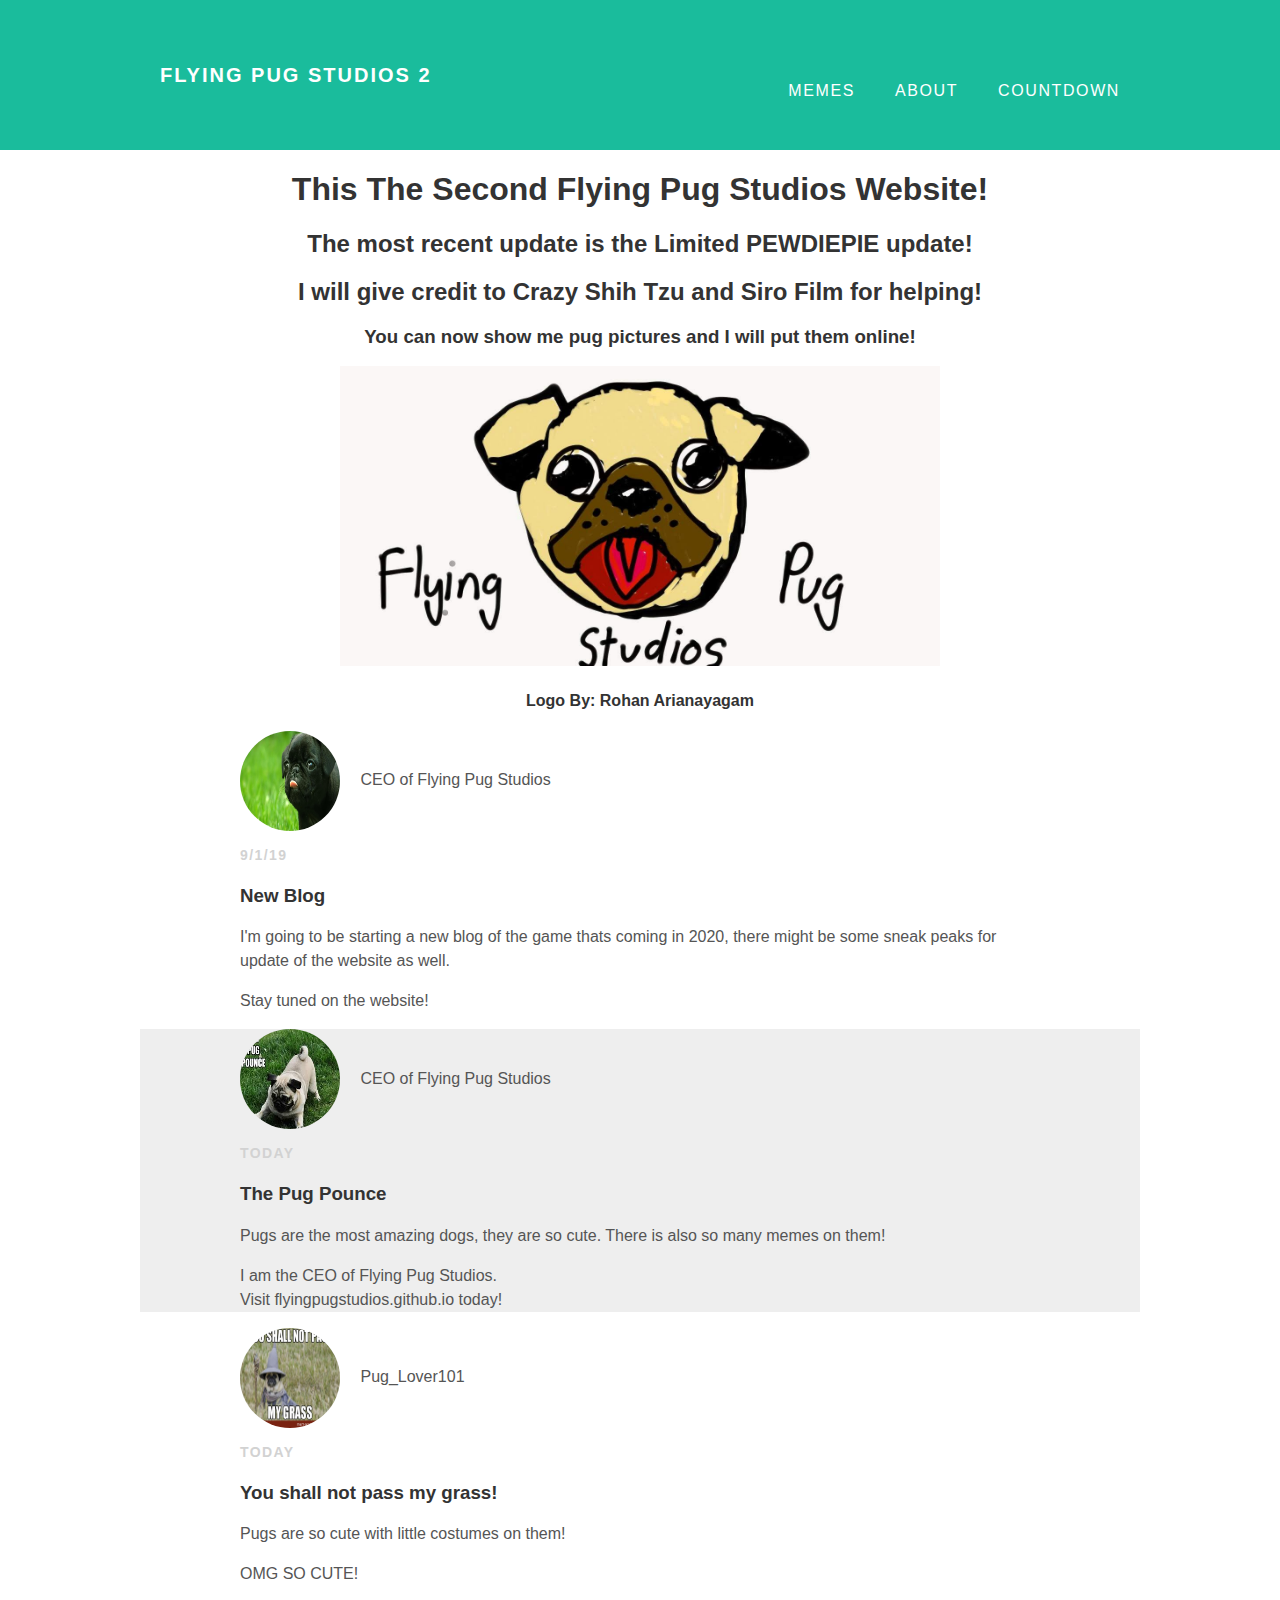
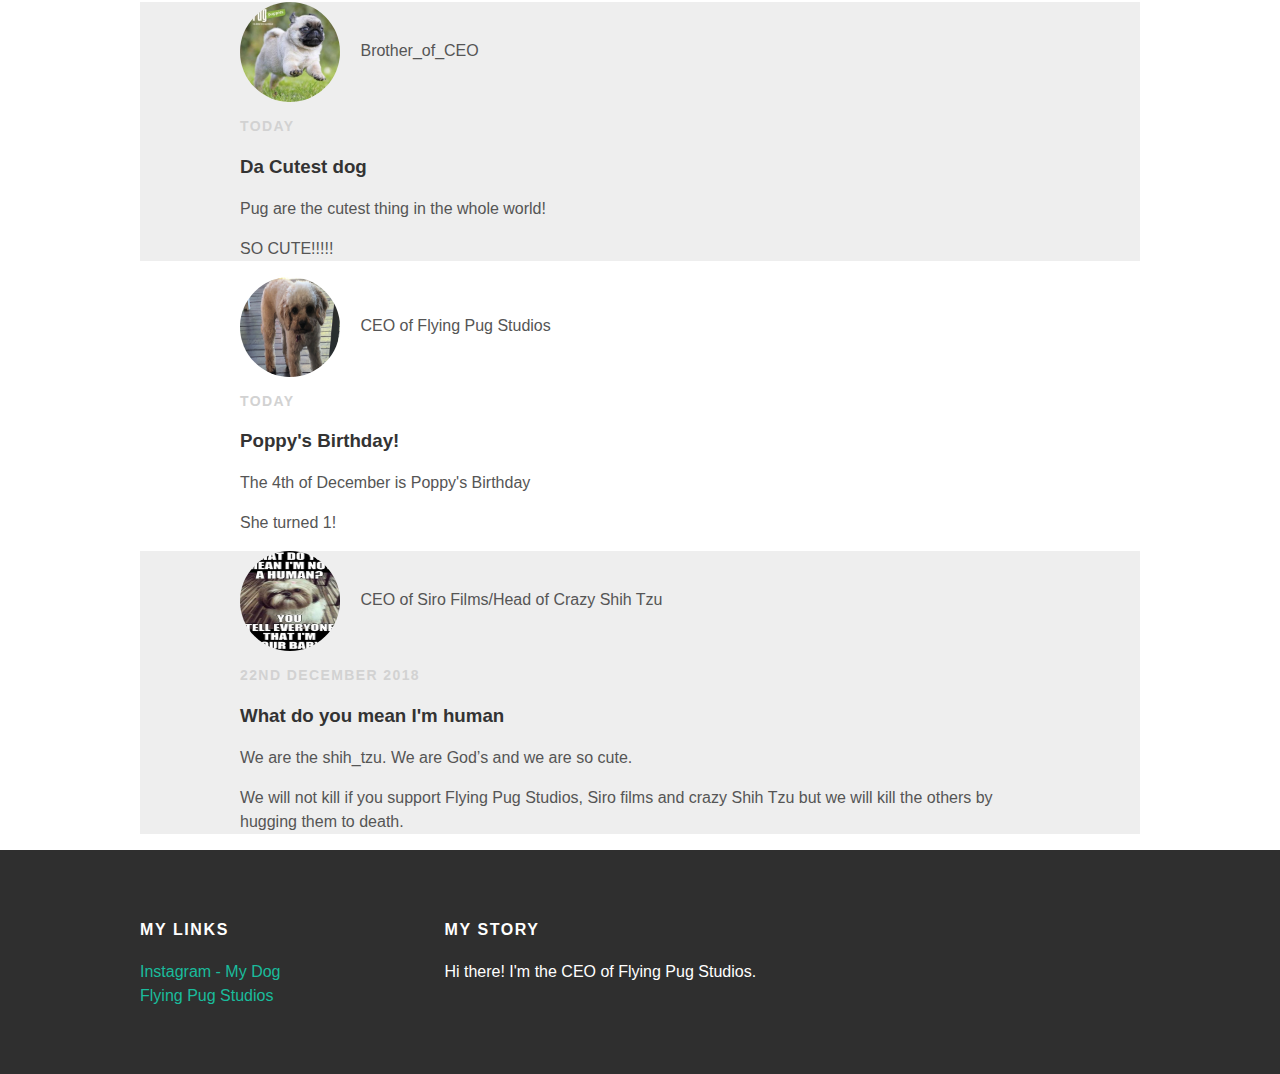
<file: index.html>
<!--Tom was here-->
<!doctype html>
<html>
    <head>
        <title>Flying Pug Studios 2</title>
        <link rel="icon" type="image/ico" href="logo.png"/>
    </head>
    <body>
        <div id="header">
            <div class="container">
                <a id="header-title" href="index.html">Flying Pug Studios 2</a>
                <link rel="stylesheet" type="text/css" href="styles.css">
                <link rel="icon" type="image/jpeg" href="logo.jpeg"/>
                <div class="header-nav">
                    <ul>
                        <li class="header-nav"><a href="countdown.html">Countdown</a></li>
                        <li class="header-nav"><a href="about.html">About</a></li>
                        <li class="header-nav"><a href='memes.html'>Memes</a></li>
                    </ul>
                </div>
            </div>
        </div>
        <div class="content">
            <div class="text">
                    <h1>This The Second Flying Pug Studios Website!</h1>
                    <h2>The most recent update is the Limited PEWDIEPIE update!</h2>
                    <h2>I will give credit to Crazy Shih Tzu and Siro Film for helping!</h2>
                    <h3>You can now show me pug pictures and I will put them online!</h3>
                    <img src="logo.jpeg" width="600" height="300">
                    <h4>Logo By: Rohan Arianayagam</h4>
            </div>
            <div class="container">
                <div class="post">
                    <div class="post-author">
                        <img src="it_back.jpg" class="icon">
                        <span>CEO of Flying Pug Studios</span>
                    </div>
                    <p class="post-date">9/1/19</p>
                    <h3 class="post-title">New Blog</h3>
                    <div class="post-content">
                        <p>
                            I'm going to be starting a new blog of the game thats coming in 2020, there might be some sneak peaks for update of the website as well.
                        </p>
                        <p>
                            Stay tuned on the website!
                        </p>
                    </div>
                </div>
            </div>
            <div class="container-2">
                <div class="post">
                    <div class="post-author">
                        <img src="pounce.jpg" class="icon">
                        <span>CEO of Flying Pug Studios</span>
                    </div>
                    <p class="post-date">Today</p>
                    <h3 class="post-title">The Pug Pounce</h3>
                    <div class="post-content">
                        <p>
                            Pugs are the most amazing dogs, they are so cute. There is also so many memes on them!
                        </p>
                        <p>
                            I am the CEO of Flying Pug Studios.<br>Visit flyingpugstudios.github.io today!
                        </p>
                    </div>
                </div>
            </div>
            <div class="container">
                <div class="post">
                    <div class="post-author">
                        <img src="grass.jpg" class="icon">
                        <span>Pug_Lover101</span>
                    </div>
                    <p class="post-date">Today</p>
                    <h3 class="post-title">You shall not pass my grass!</h3>
                    <div class="post-content">
                        <p>
                            Pugs are so cute with little costumes on them!
                        </p>
                        <p>
                            OMG SO CUTE!
                        </p>
                    </div>
                </div>
            </div>
            <div class="container-2">
                <div class="post">
                    <div class="post-author">
                        <img src="ben.jpg" class="icon">
                        <span>Brother_of_CEO</span>
                    </div>
                    <p class="post-date">Today</p>
                    <h3 class="post-title">Da Cutest dog</h3>
                    <div class="post-content">
                        <p>
                            Pug are the cutest thing in the whole world!
                        </p>
                        <p>
                            SO CUTE!!!!!
                        </p>
                    </div>
                </div>
            </div>
            <div class="container">
                    <div class="post">
                        <div class="post-author">
                            <img src="IMG_0736.jpg" class="icon">
                            <span>CEO of Flying Pug Studios</span>
                        </div>
                        <p class="post-date">Today</p>
                        <h3 class="post-title">Poppy's Birthday!</h3>
                        <div class="post-content">
                            <p>
                                The 4th of December is Poppy's Birthday
                            </p>
                            <p>
                                She turned 1!
                            </p>
                        </div>
                    </div>
            </div>
            <div class="container-2">
                <div class="post">
                    <div class="post-author">
                        <img src="shihtzu.jpg" class="icon">
                        <span>CEO of Siro Films/Head of Crazy Shih Tzu</span>
                    </div>
                    <p class="post-date">22nd December 2018</p>
                    <h3 class="post-title">What do you mean I'm human</h3>
                    <div class="post-content">
                        <p>
                            We are the shih_tzu. We are God’s and we are so cute.
                        </p>
                        <p>
                            We will not kill if you support Flying Pug Studios, Siro films and crazy Shih Tzu but we will kill the others by hugging them to death. 
                        </p>
                    </div>
                </div>
            </div>
        </div>
        <footer>
        <div id="footer">
            <div class="container">
                <div class="column">
                    <h4>My Links</h4>
                    <p>
                    <a href="https://www.instagram.com/poppy_power2018/?hl=en">Instagram - My Dog</a>
                    <br>
                    <a href="http://flyingpugstudios.github.io">Flying Pug Studios</a>
                    </p>
                </div>
                <div class="column">
                    <h4>My Story</h4>
                    <p>Hi there! I'm the CEO of Flying Pug Studios.</p>
                </div>
            </div>
        </div>
        </footer>
    </body>
</html>
<!--plz stop-->
</file>
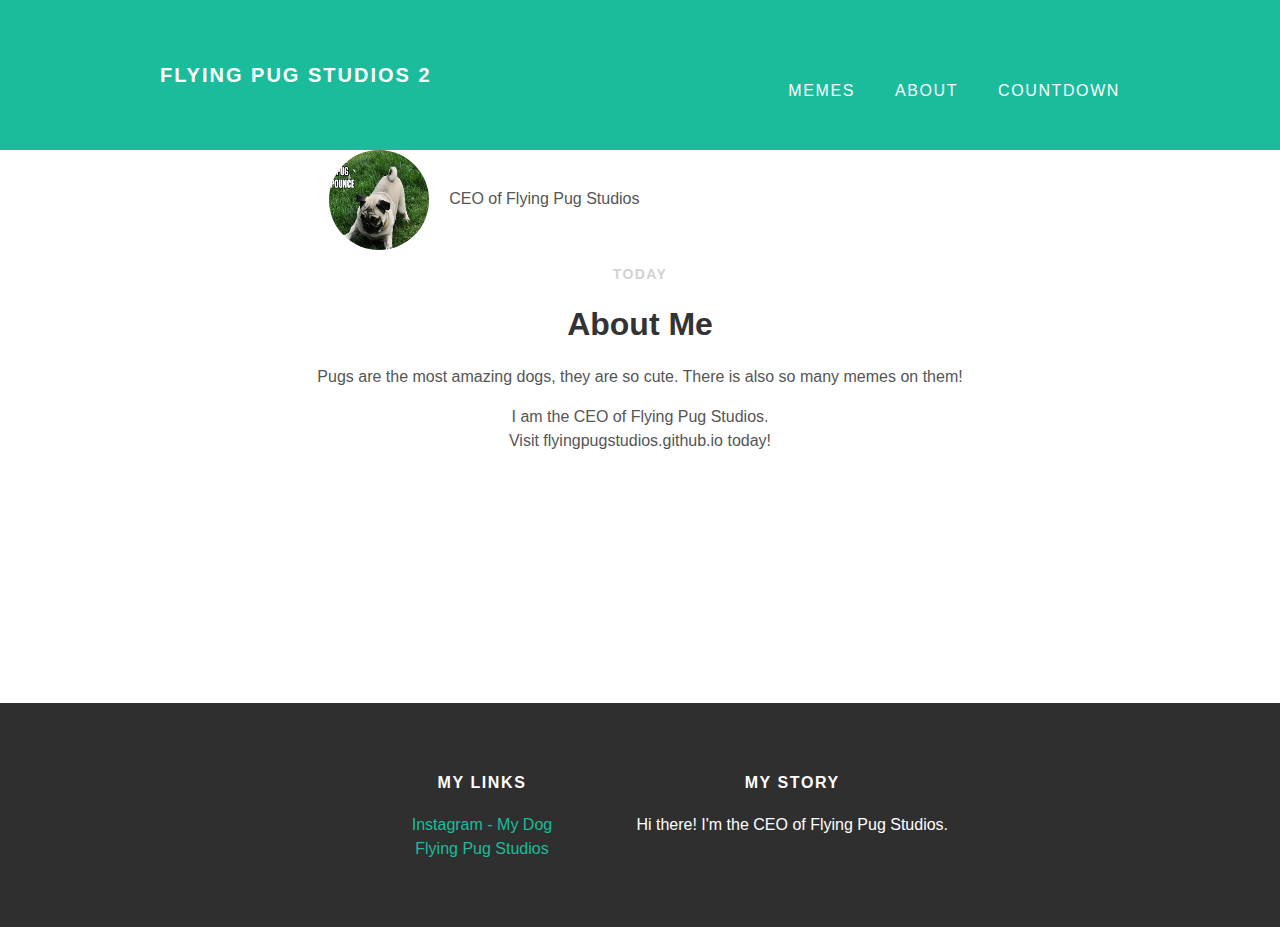
<file: about.html>
<!doctype html>
<html>
    <head>
        <title>Flying Pug Studios 2</title>
        <style>
    body {
    color: #555;
    margin: 0;
    font-family: 'Montserrat', sans-serif;
    text-align: center;
}
#header {
    background-color: #1abc9c;
    height: 150px;
    line-height: 150px;
}
#header-title {
    display: block;
    float: left;
    font-size:  20px;
    font-weight: bold;
    margin-left: 20px;
}
.header-nav{
    display: block;
    float: right;
}
.header-nav li {
    display: inline;
    padding-left: 20px;
    margin-top: 0;
    margin-right: 20px;
}
.container{
    max-width: 1000px;
    margin: 0 auto;
}
#header a {
    color: white;
    text-decoration: none;
    text-transform: uppercase;
    letter-spacing: 0.1em;
}
#header a:hover {
    color: #222;
}
footer {
    margin-top: 250px;
    background-color: #2f2f2f;
    padding: 50px 0;
}
.column{
    min-width: 300px;
    display: inline-block;
    vertical-align: top;
}
footer h4{
    color: white;
    text-transform: uppercase;
    letter-spacing: 0.1em
}
footer p{
    color: white;
}
a {
    color: #1abc9c;
    text-decoration: none;
}
a:hover {
    color: #F6A623;
}
.post {
    max-width: 800px;
    margin: 0 auto;
    padding: : 60px 0;
}
.post-author img {
    width: 100px;
    height: 100px;
    vertical-align: middle;
}
.post-author span {
    margin-left: 16px;
}
.post-date {
    color: #d2d2d2;
    font-size: 14px;
    font-weight: bold;
    text-transform: uppercase;
    letter-spacing: 0.1em;
}
h1, h2, h3, h4 {
    color: #333;
}
p {
    line-height: 1.5;
}
img{
    border-radius: 50%;
}
</style>
    </head>
    <body>
        <div id="header">
            <div class="container">
                <a id="header-title" href="index.html">Flying Pug Studios 2</a>
                <link rel="stylesheet" type="text/css" href="styles.css">
                <div class="header-nav">
                    <ul>
                        <li class="header-nav"><a href="countdown.html">Countdown</a></li>
                        <li class="header-nav"><a href="about.html">About</a></li>
                        <li class="header-nav"><a href='memes.html'>Memes</a></li>
                    </ul>
                </div>
            </div>
        </div>
        <div class="content">
            <div class="container">
                <div class="post">
                    <div class="post-author">
                        <img src="pounce.jpg">
                        <span>CEO of Flying Pug Studios</span>
                    </div>
                    <p class="post-date">Today</p>
                    <h1 class="post-title">About Me</h3>
                    <div class="post-content">
                        <p>
                            Pugs are the most amazing dogs, they are so cute. There is also so many memes on them!
                        </p>
                        <p>
                            I am the CEO of Flying Pug Studios.<br>Visit flyingpugstudios.github.io today!
                        </p>
                    </div>
                </div>
            </div>
        </div>
        <footer>
        <div id="footer">
            <div class="container">
                <div class="column">
                    <h4>My Links</h4>
                    <p>
                    <a href="https://www.instagram.com/poppy_power2018/?hl=en">Instagram - My Dog</a>
                    <br>
                    <a href="http://flyingpugstudios.github.io">Flying Pug Studios</a>
                    </p>
                </div>
                <div class="column">
                    <h4>My Story</h4>
                    <p>Hi there! I'm the CEO of Flying Pug Studios.</p>
                </div>
            </div>
        </footer>
    </body>
</html>
</file>
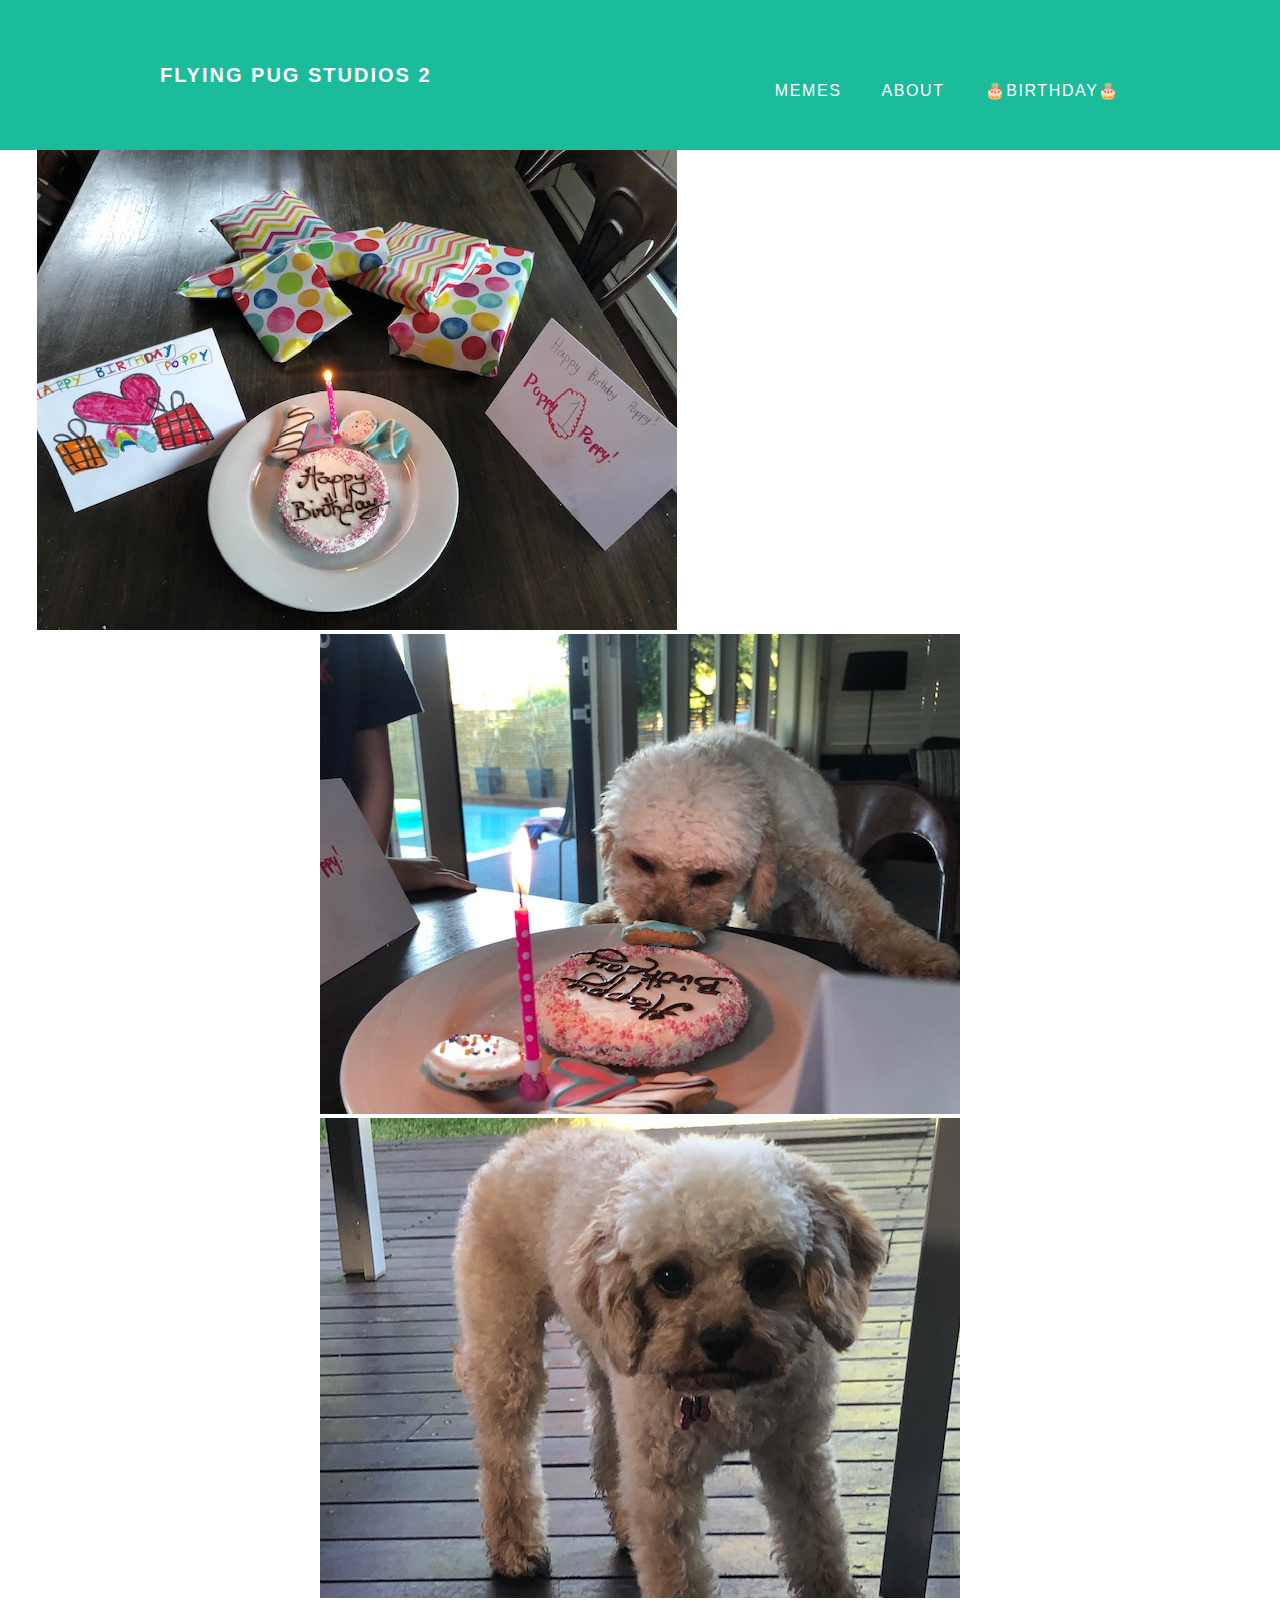
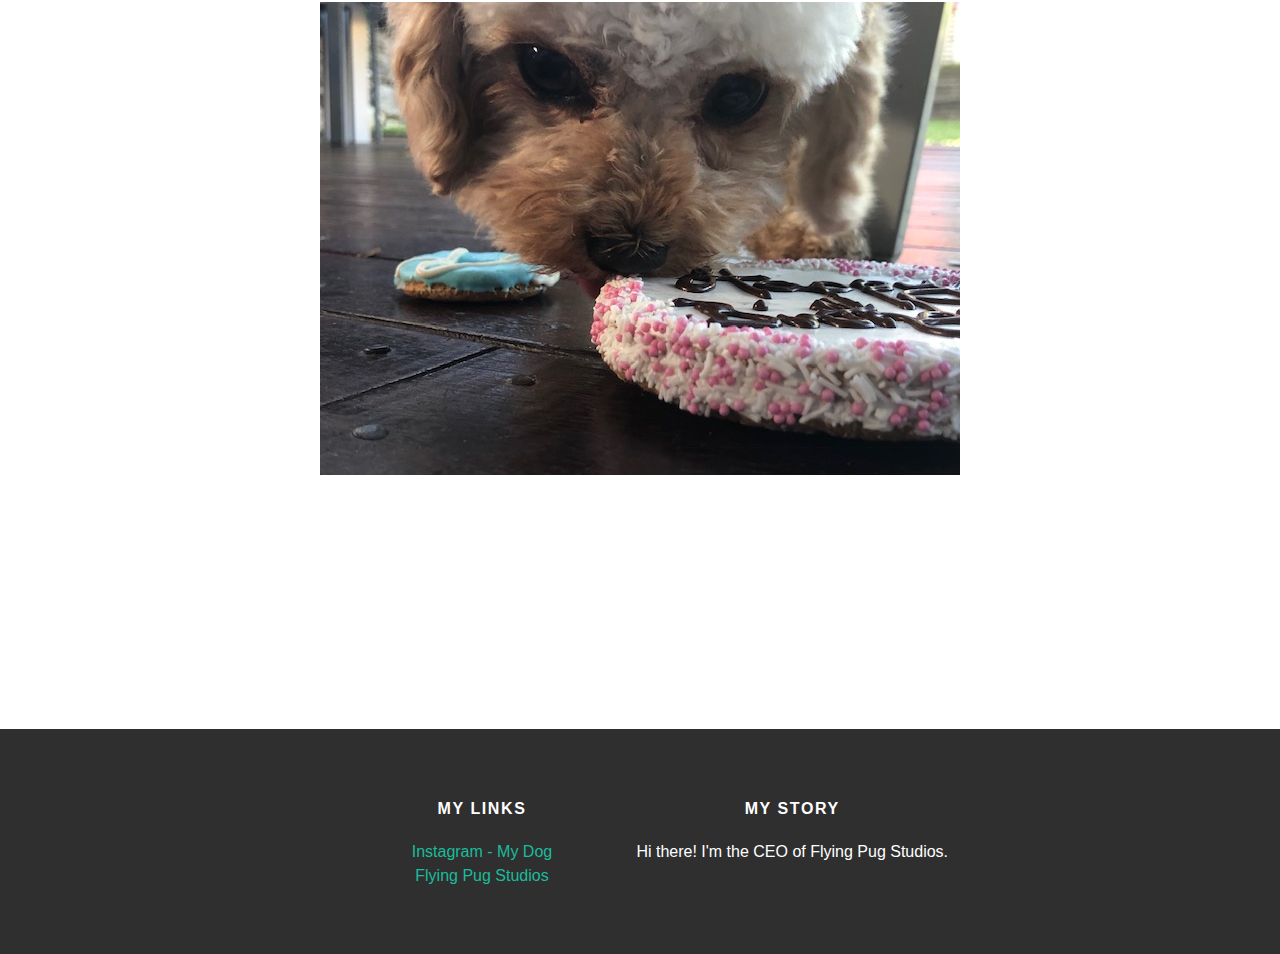
<file: birthday.html>
<!doctype html>
<html>
    <head>
        <title>Flying Pug Studios 2</title>
        <style>
    body {
    color: #555;
    margin: 0;
    font-family: 'Montserrat', sans-serif;
    text-align: center;
}
#header {
    background-color: #1abc9c;
    height: 150px;
    line-height: 150px;
}
#header-title {
    display: block;
    float: left;
    font-size:  20px;
    font-weight: bold;
    margin-left: 20px;
}
.header-nav{
    display: block;
    float: right;
}
.header-nav li {
    display: inline;
    padding-left: 20px;
    margin-top: 0;
    margin-right: 20px;
}
.container{
    max-width: 1000px;
    margin: 0 auto;
}
#header a {
    color: white;
    text-decoration: none;
    text-transform: uppercase;
    letter-spacing: 0.1em;
}
#header a:hover {
    color: #222;
}
footer {
    margin-top: 250px;
    background-color: #2f2f2f;
    padding: 50px 0;
}
.column{
    min-width: 300px;
    display: inline-block;
    vertical-align: top;
}
footer h4{
    color: white;
    text-transform: uppercase;
    letter-spacing: 0.1em
}
footer p{
    color: white;
}
a {
    color: #1abc9c;
    text-decoration: none;
}
a:hover {
    color: #F6A623;
}
.post {
    max-width: 800px;
    margin: 0 auto;
    padding: : 60px 0;
}
.post-author img {
    width: 100px;
    height: 100px;
    vertical-align: middle;
}
.post-author span {
    margin-left: 16px;
}
.post-date {
    color: #d2d2d2;
    font-size: 14px;
    font-weight: bold;
    text-transform: uppercase;
    letter-spacing: 0.1em;
}
h1, h2, h3, h4 {
    color: #333;
}
p {
    line-height: 1.5;
}
</style>
    </head>
    <body>
        <div id="header">
            <div class="container">
                <a id="header-title" href="index.html">Flying Pug Studios 2</a>
                <div class="header-nav">
                    <ul>
                        <li class="header-nav"><a href="birthday.html">🎂Birthday🎂</a></li>
                        <li class="header-nav"><a href="about.html">About</a></li>
                        <li class="header-nav"><a href='memes.html'>Memes</a></li>
                    </ul>
                </div>
            </div>
        </div>
        <div class="content">
            <div>
                <img src="IMG_0704.jpg">
                <img src="IMG_0723.jpg">
            </div>
            <div>
                <img src="IMG_0736.jpg">
                <img src="IMG_0743.jpg">
            </div>
        </div>
        <footer>
        <div id="footer">
            <div class="container">
                <div class="column">
                    <h4>My Links</h4>
                    <p>
                    <a href="https://www.instagram.com/poppy_power2018/?hl=en">Instagram - My Dog</a>
                    <br>
                    <a href="http://flyingpugstudios.github.io">Flying Pug Studios</a>
                    </p>
                </div>
                <div class="column">
                    <h4>My Story</h4>
                    <p>Hi there! I'm the CEO of Flying Pug Studios.</p>
                </div>
            </div>
        </footer>
    </body>
</html>
</file>
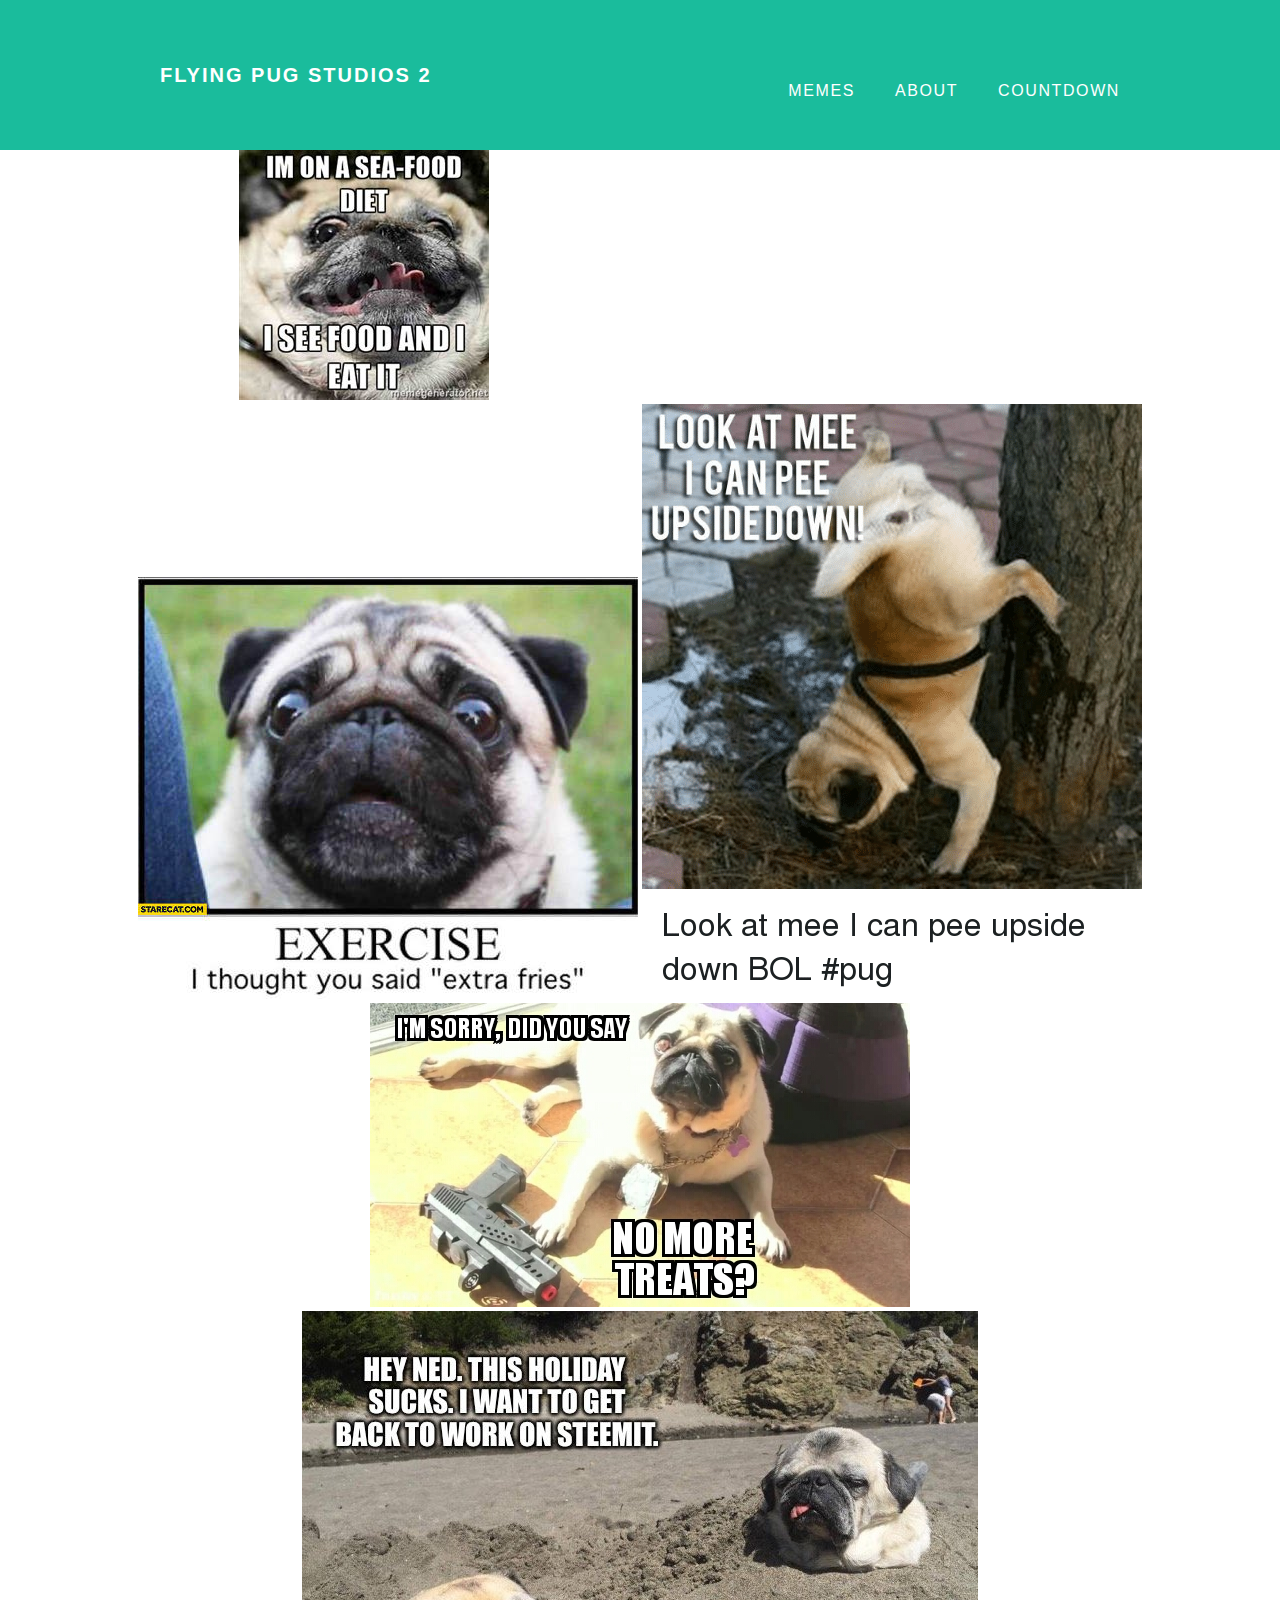
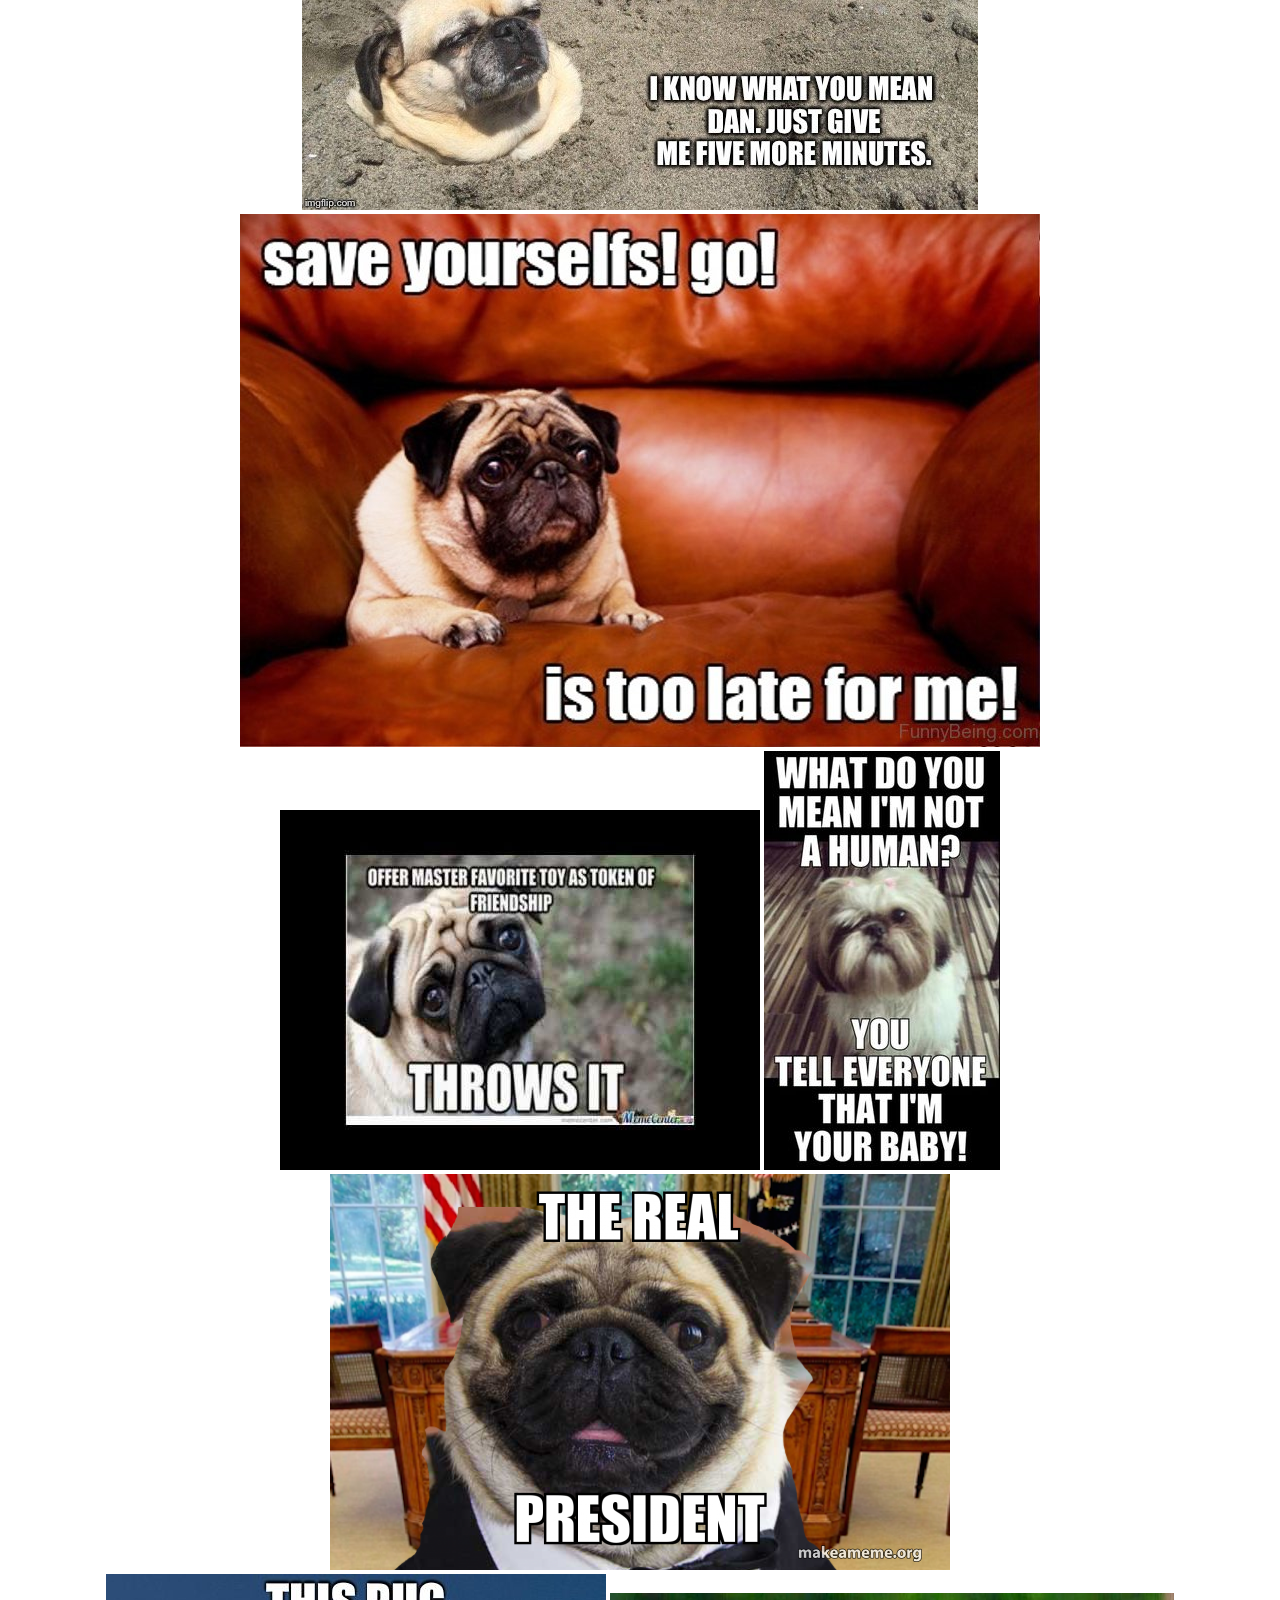
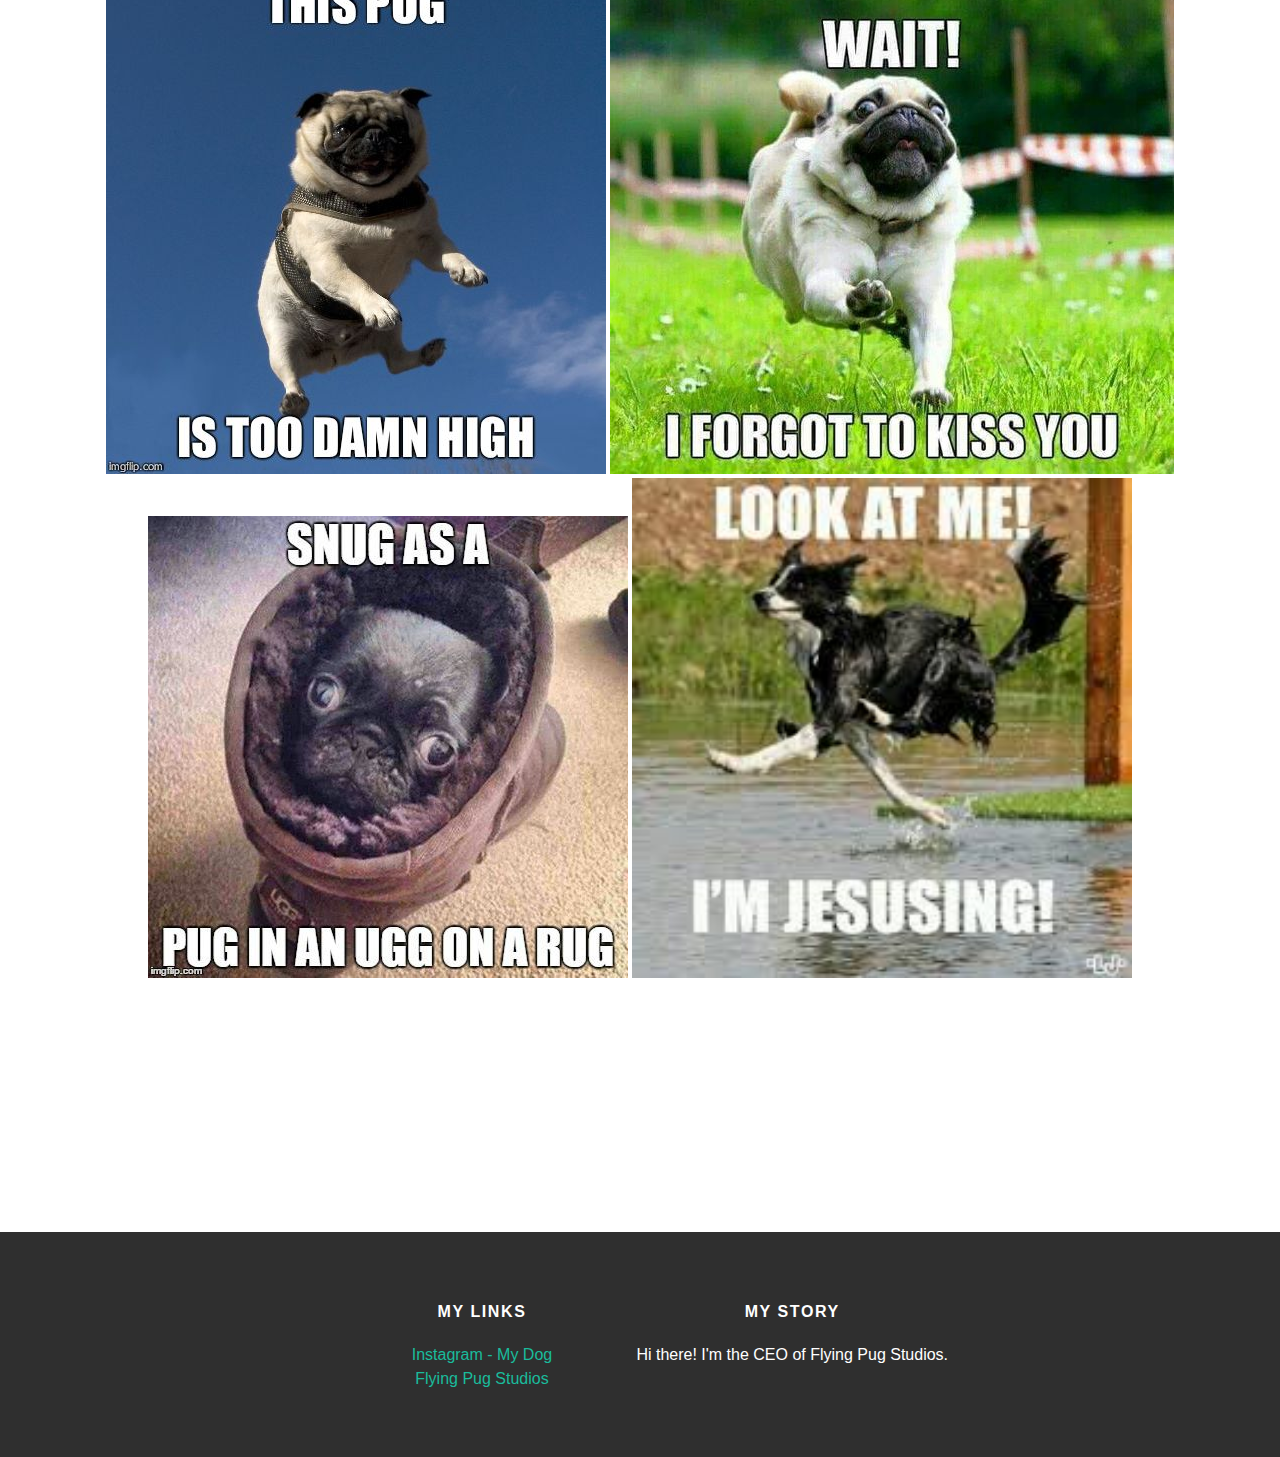
<file: memes.html>
<!doctype html>
<html>
    <head>
        <title>Flying Pug Studios 2</title>
        <style>
    body {
    color: #555;
    margin: 0;
    font-family: 'Montserrat', sans-serif;
    text-align: center;
}
#header {
    background-color: #1abc9c;
    height: 150px;
    line-height: 150px;
}
#header-title {
    display: block;
    float: left;
    font-size:  20px;
    font-weight: bold;
    margin-left: 20px;
}
.header-nav{
    display: block;
    float: right;
}
.header-nav li {
    display: inline;
    padding-left: 20px;
    margin-top: 0;
    margin-right: 20px;
}
.container{
    max-width: 1000px;
    margin: 0 auto;
}
#header a {
    color: white;
    text-decoration: none;
    text-transform: uppercase;
    letter-spacing: 0.1em;
}
#header a:hover {
    color: #222;
}
footer {
    margin-top: 250px;
    background-color: #2f2f2f;
    padding: 50px 0;
}
.column{
    min-width: 300px;
    display: inline-block;
    vertical-align: top;
}
footer h4{
    color: white;
    text-transform: uppercase;
    letter-spacing: 0.1em
}
footer p{
    color: white;
}
a {
    color: #1abc9c;
    text-decoration: none;
}
a:hover {
    color: #F6A623;
}
.post {
    max-width: 800px;
    margin: 0 auto;
    padding: : 60px 0;
}
.post-author img {
    width: 100px;
    height: 100px;
    vertical-align: middle;
}
.post-author span {
    margin-left: 16px;
}
.post-date {
    color: #d2d2d2;
    font-size: 14px;
    font-weight: bold;
    text-transform: uppercase;
    letter-spacing: 0.1em;
}
h1, h2, h3, h4 {
    color: #333;
}
p {
    line-height: 1.5;
}
</style>
    </head>
    <body>
        <div id="header">
            <div class="container">
                <a id="header-title" href="index.html">Flying Pug Studios 2</a>
                <div class="header-nav">
                    <ul>
                        <li class="header-nav"><a href="countdown.html">Countdown</a></li>
                        <li class="header-nav"><a href="about.html">About</a></li>
                        <li class="header-nav"><a href='memes.html'>Memes</a></li>
                    </ul>
                </div>
            </div>
        </div>
        <div class="content">
            <div>
                <img src="diet.jpg">
                <img src="exercise.jpg">
                <img src="handstand.png">
                <img src="pug-gun.jpeg">
            </div>
            <div>
                <img src="holiday.jpeg">
                <img src="its_to_late.jpg">
                <img src="throws_it.jpg">
                <img src="shihtzu.jpg">
                <img src="meme1.png">
            </div>
            <div>
                <img src="pug-high.jpg">
                <img src="pug-kiss.jpg">
                <img src="pug-ugg.jpg">
                <img src="jesus.jpg" height="500" width="500">
            </div>
        </div>
        <footer>
        <div id="footer">
            <div class="container">
                <div class="column">
                    <h4>My Links</h4>
                    <p>
                    <a href="https://www.instagram.com/poppy_power2018/?hl=en">Instagram - My Dog</a>
                    <br>
                    <a href="http://flyingpugstudios.github.io">Flying Pug Studios</a>
                    </p>
                </div>
                <div class="column">
                    <h4>My Story</h4>
                    <p>Hi there! I'm the CEO of Flying Pug Studios.</p>
                </div>
            </div>
        </footer>
    </body>
</html>
</file>
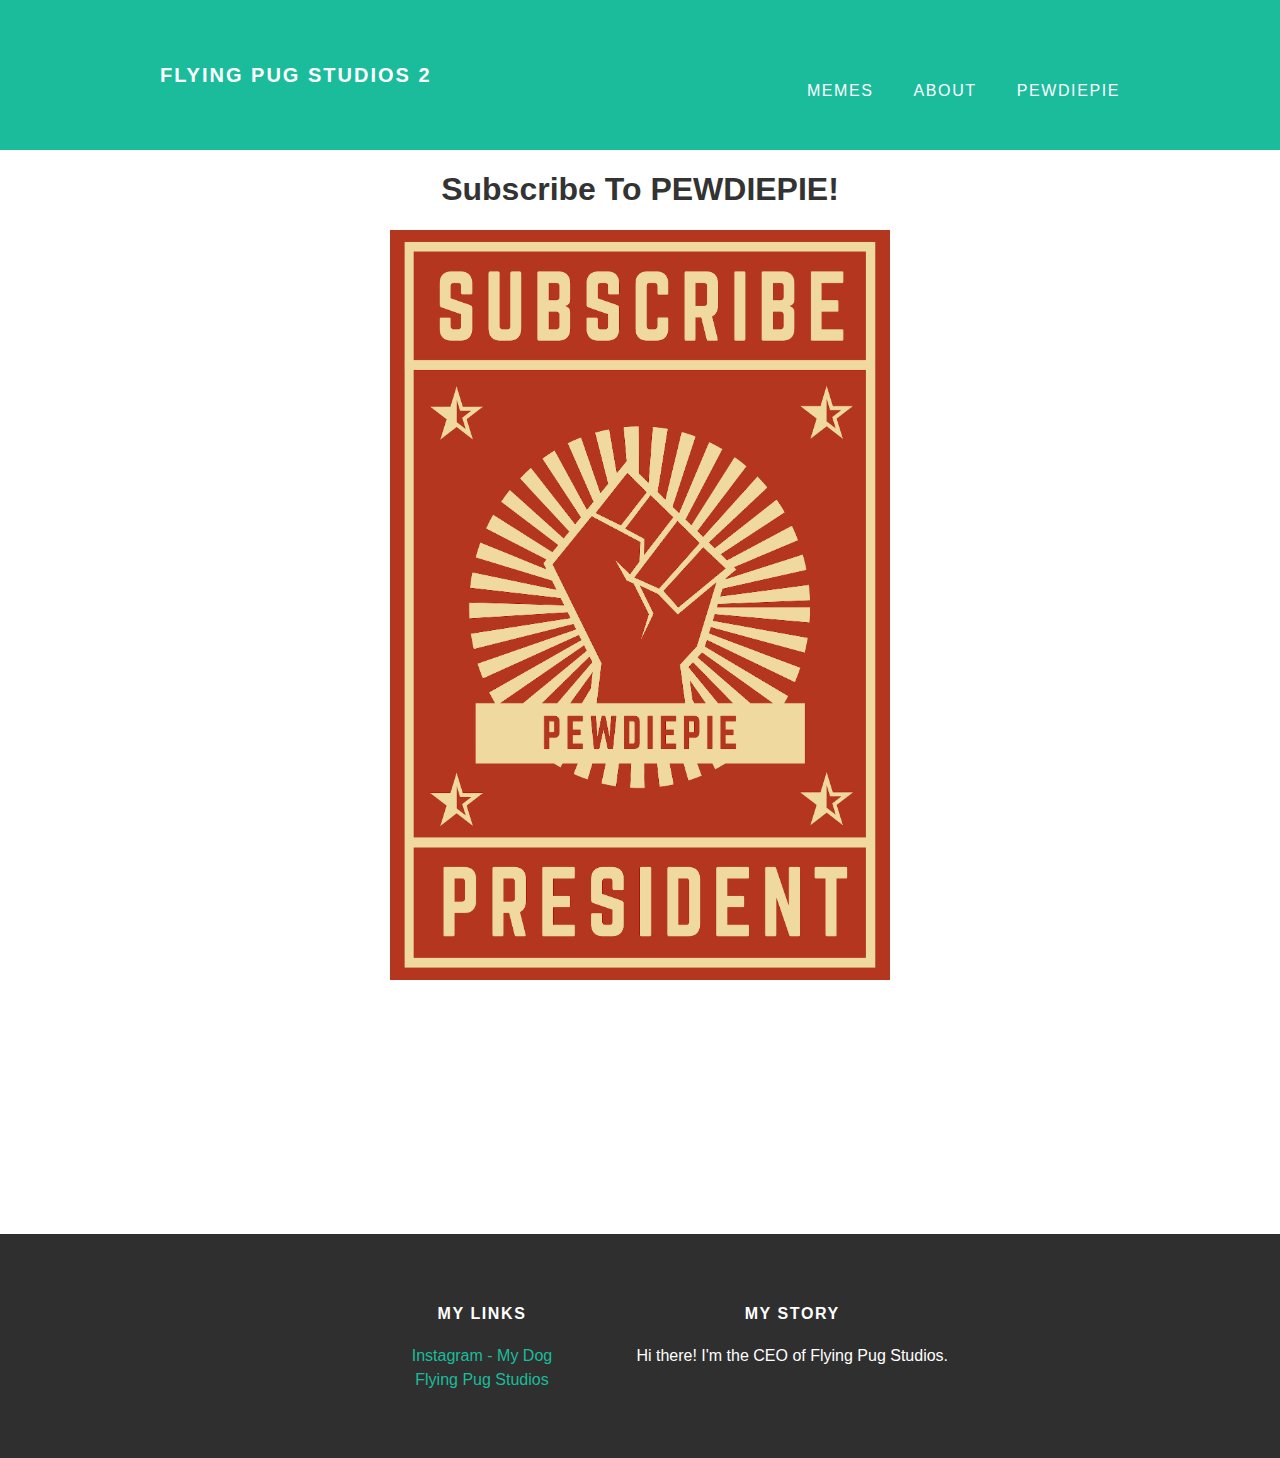
<file: pewdiepie.html>
<!doctype html>
<html>
    <head>
        <title>Flying Pug Studios 2</title>
        <style>
    body {
    color: #555;
    margin: 0;
    font-family: 'Montserrat', sans-serif;
    text-align: center;
}
#header {
    background-color: #1abc9c;
    height: 150px;
    line-height: 150px;
}
#header-title {
    display: block;
    float: left;
    font-size:  20px;
    font-weight: bold;
    margin-left: 20px;
}
.header-nav{
    display: block;
    float: right;
}
.header-nav li {
    display: inline;
    padding-left: 20px;
    margin-top: 0;
    margin-right: 20px;
}
.container{
    max-width: 1000px;
    margin: 0 auto;
}
#header a {
    color: white;
    text-decoration: none;
    text-transform: uppercase;
    letter-spacing: 0.1em;
}
#header a:hover {
    color: #222;
}
footer {
    margin-top: 250px;
    background-color: #2f2f2f;
    padding: 50px 0;
}
.column{
    min-width: 300px;
    display: inline-block;
    vertical-align: top;
}
footer h4{
    color: white;
    text-transform: uppercase;
    letter-spacing: 0.1em
}
footer p{
    color: white;
}
a {
    color: #1abc9c;
    text-decoration: none;
}
a:hover {
    color: #F6A623;
}
.post {
    max-width: 800px;
    margin: 0 auto;
    padding: : 60px 0;
}
.post-author img {
    width: 100px;
    height: 100px;
    vertical-align: middle;
}
.post-author span {
    margin-left: 16px;
}
.post-date {
    color: #d2d2d2;
    font-size: 14px;
    font-weight: bold;
    text-transform: uppercase;
    letter-spacing: 0.1em;
}
h1, h2, h3, h4 {
    color: #333;
}
p {
    line-height: 1.5;
}
</style>
    </head>
    <body>
        <div id="header">
            <div class="container">
                <a id="header-title" href="index.html">Flying Pug Studios 2</a>
                <div class="header-nav">
                    <ul>
                        <li class="header-nav"><a href="PEWDIEPIE.html">PEWDIEPIE</a></li>
                        <li class="header-nav"><a href="about.html">About</a></li>
                        <li class="header-nav"><a href='memes.html'>Memes</a></li>
                    </ul>
                </div>
            </div>
        </div>
        <div class="content">
            <h1>Subscribe To PEWDIEPIE!</h1>
            <img src="pewdiepie.png" height="750" width="500">
        </div>
        <footer>
        <div id="footer">
            <div class="container">
                <div class="column">
                    <h4>My Links</h4>
                    <p>
                    <a href="https://www.instagram.com/poppy_power2018/?hl=en">Instagram - My Dog</a>
                    <br>
                    <a href="http://flyingpugstudios.github.io">Flying Pug Studios</a>
                    </p>
                </div>
                <div class="column">
                    <h4>My Story</h4>
                    <p>Hi there! I'm the CEO of Flying Pug Studios.</p>
                </div>
            </div>
        </footer>
    </body>
</html>
</file>
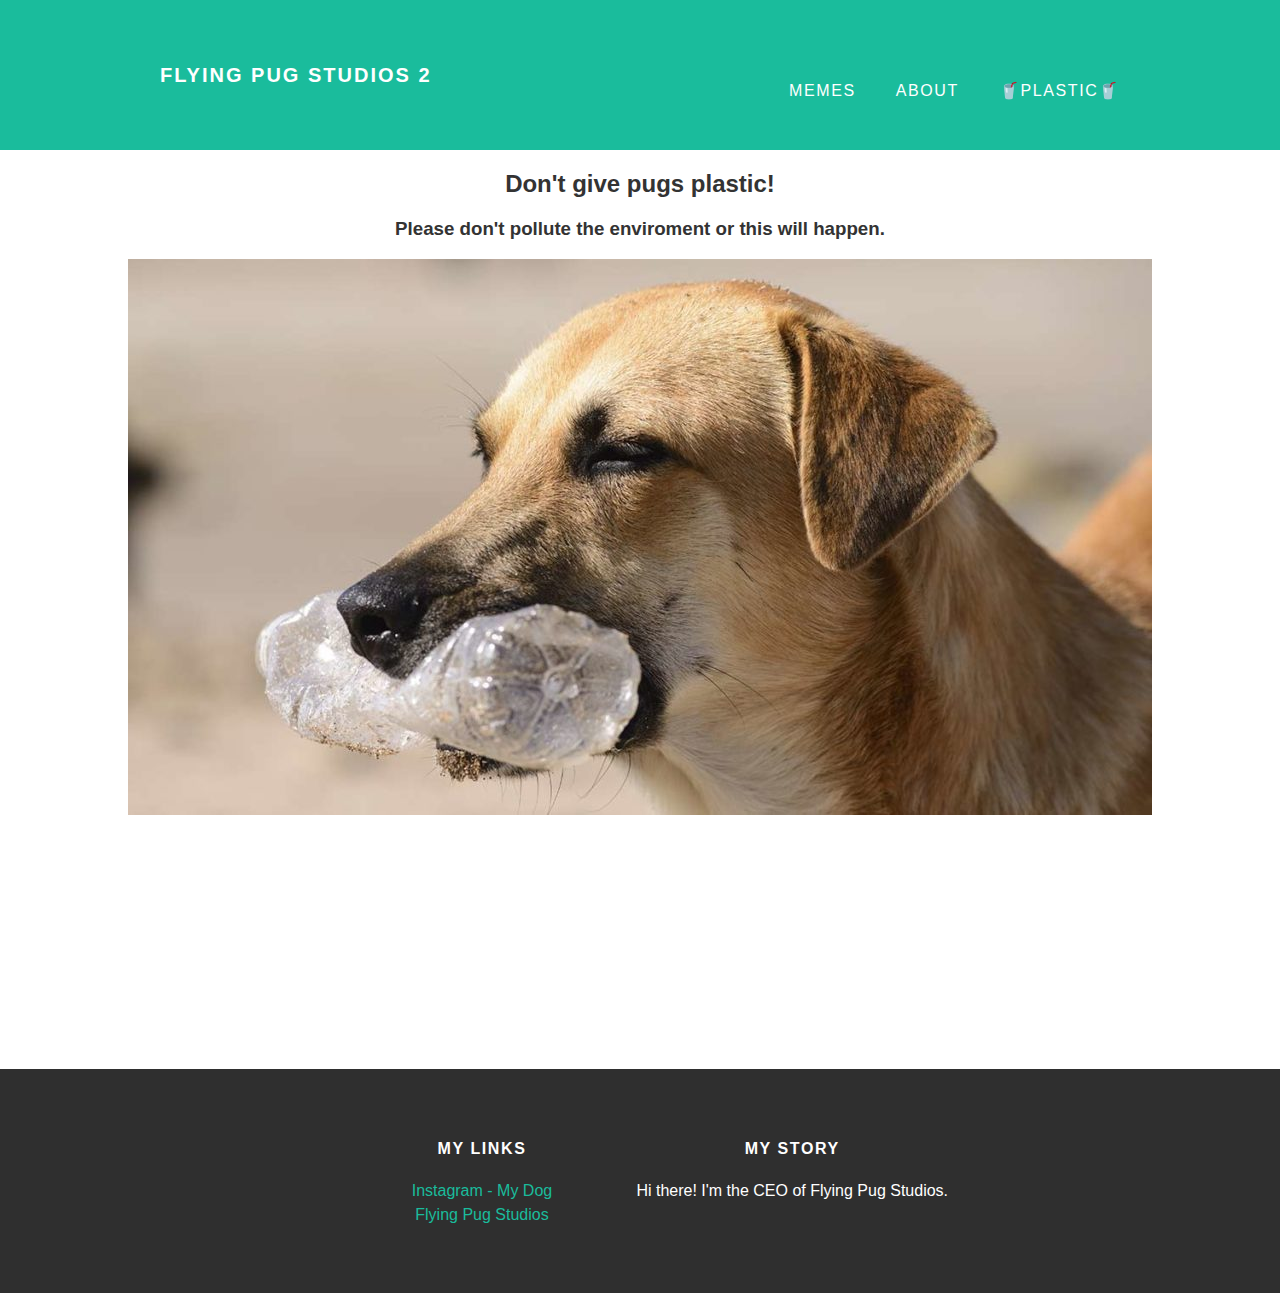
<file: plastic.html>
<!doctype html>
<html>
    <head>
        <title>Flying Pug Studios 2</title>
        <style>
    body {
    color: #555;
    margin: 0;
    font-family: 'Montserrat', sans-serif;
    text-align: center;
}
#header {
    background-color: #1abc9c;
    height: 150px;
    line-height: 150px;
}
#header-title {
    display: block;
    float: left;
    font-size:  20px;
    font-weight: bold;
    margin-left: 20px;
}
.header-nav{
    display: block;
    float: right;
}
.header-nav li {
    display: inline;
    padding-left: 20px;
    margin-top: 0;
    margin-right: 20px;
}
.container{
    max-width: 1000px;
    margin: 0 auto;
}
#header a {
    color: white;
    text-decoration: none;
    text-transform: uppercase;
    letter-spacing: 0.1em;
}
#header a:hover {
    color: #222;
}
footer {
    margin-top: 250px;
    background-color: #2f2f2f;
    padding: 50px 0;
}
.column{
    min-width: 300px;
    display: inline-block;
    vertical-align: top;
}
footer h4{
    color: white;
    text-transform: uppercase;
    letter-spacing: 0.1em
}
footer p{
    color: white;
}
a {
    color: #1abc9c;
    text-decoration: none;
}
a:hover {
    color: #F6A623;
}
.post {
    max-width: 800px;
    margin: 0 auto;
    padding: : 60px 0;
}
.post-author img {
    width: 100px;
    height: 100px;
    vertical-align: middle;
}
.post-author span {
    margin-left: 16px;
}
.post-date {
    color: #d2d2d2;
    font-size: 14px;
    font-weight: bold;
    text-transform: uppercase;
    letter-spacing: 0.1em;
}
h1, h2, h3, h4 {
    color: #333;
}
p {
    line-height: 1.5;
}
</style>
    </head>
    <body>
        <div id="header">
            <div class="container">
                <a id="header-title" href="index.html">Flying Pug Studios 2</a>
                <div class="header-nav">
                    <ul>
                        <li class="header-nav"><a href="plastic.html">🥤Plastic🥤</a></li>
                        <li class="header-nav"><a href="about.html">About</a></li>
                        <li class="header-nav"><a href='memes.html'>Memes</a></li>
                    </ul>
                </div>
            </div>
        </div>
        <div class="content">
           <h2>Don't give pugs plastic!</h2>
           <h3>Please don't pollute the enviroment or this will happen.</h3>
           <img src="dog-plastic.jpg">
        </div>
        <footer>
        <div id="footer">
            <div class="container">
                <div class="column">
                    <h4>My Links</h4>
                    <p>
                    <a href="https://www.instagram.com/poppy_power2018/?hl=en">Instagram - My Dog</a>
                    <br>
                    <a href="http://flyingpugstudios.github.io">Flying Pug Studios</a>
                    </p>
                </div>
                <div class="column">
                    <h4>My Story</h4>
                    <p>Hi there! I'm the CEO of Flying Pug Studios.</p>
                </div>
            </div>
        </footer>
    </body>
</html>
</file>
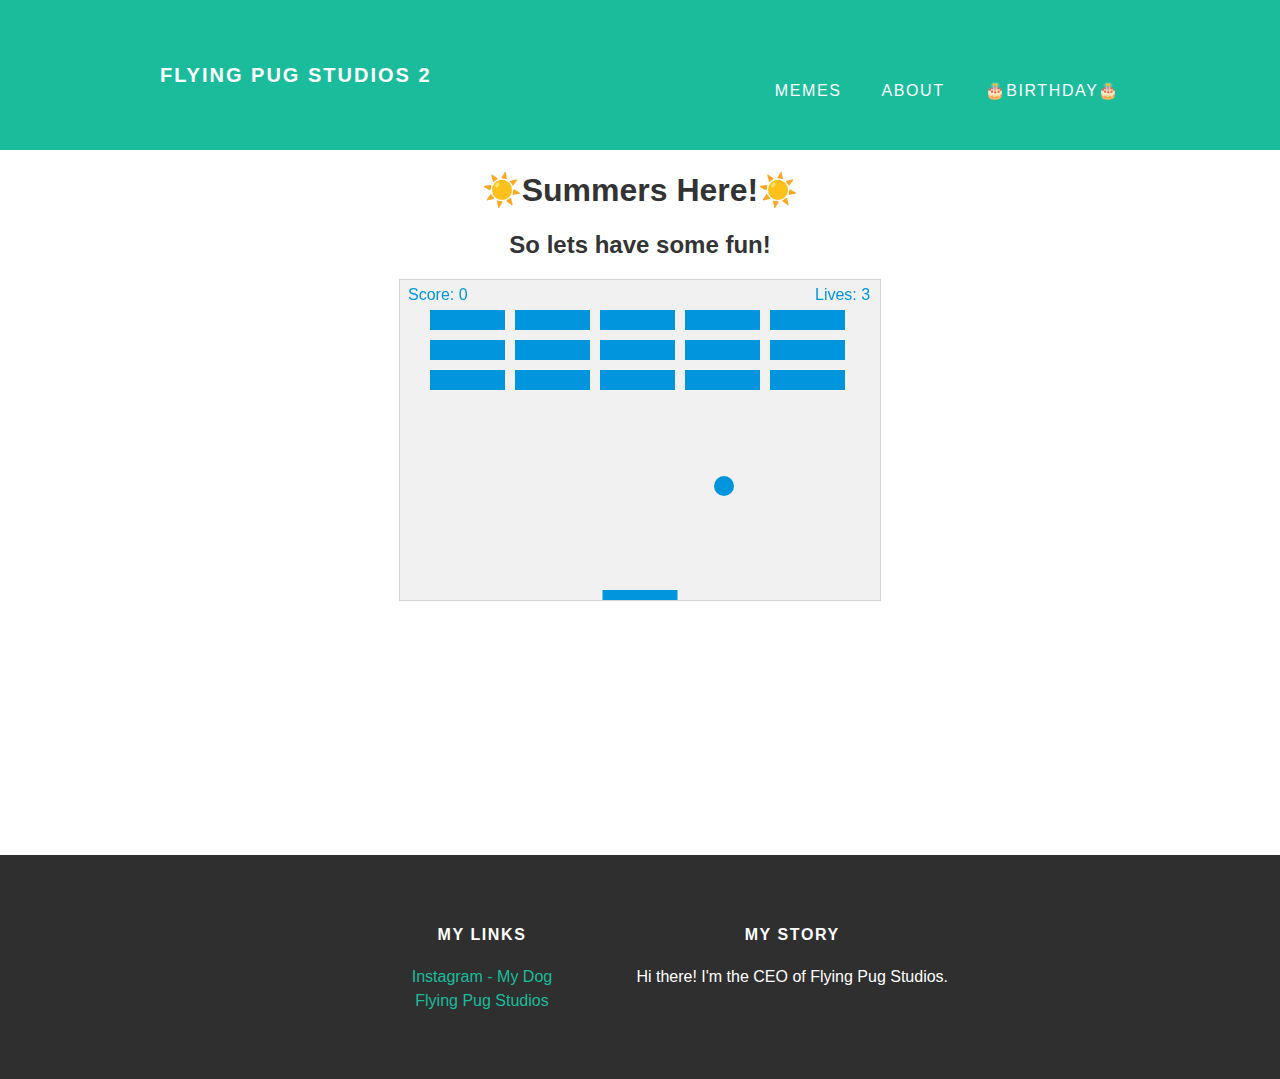
<file: summer.html>
<!doctype html>
<html>
    <head>
        <title>Flying Pug Studios 2</title>
        <style>
    body {
    color: #555;
    margin: 0;
    font-family: 'Montserrat', sans-serif;
    text-align: center;
}
#header {
    background-color: #1abc9c;
    height: 150px;
    line-height: 150px;
}
#header-title {
    display: block;
    float: left;
    font-size:  20px;
    font-weight: bold;
    margin-left: 20px;
}
.header-nav{
    display: block;
    float: right;
}
.header-nav li {
    display: inline;
    padding-left: 20px;
    margin-top: 0;
    margin-right: 20px;
}
.container{
    max-width: 1000px;
    margin: 0 auto;
}
#header a {
    color: white;
    text-decoration: none;
    text-transform: uppercase;
    letter-spacing: 0.1em;
}
#header a:hover {
    color: #222;
}
footer {
    margin-top: 250px;
    background-color: #2f2f2f;
    padding: 50px 0;
}
.column{
    min-width: 300px;
    display: inline-block;
    vertical-align: top;
}
footer h4{
    color: white;
    text-transform: uppercase;
    letter-spacing: 0.1em
}
footer p{
    color: white;
}
a {
    color: #1abc9c;
    text-decoration: none;
}
a:hover {
    color: #F6A623;
}
.post {
    max-width: 800px;
    margin: 0 auto;
    padding: : 60px 0;
}
.post-author img {
    width: 100px;
    height: 100px;
    vertical-align: middle;
}
.post-author span {
    margin-left: 16px;
}
.post-date {
    color: #d2d2d2;
    font-size: 14px;
    font-weight: bold;
    text-transform: uppercase;
    letter-spacing: 0.1em;
}
h1, h2, h3, h4 {
    color: #333;
}
p {
    line-height: 1.5;
}
canvas {
    border:1px solid #d3d3d3;
    background-color: #f1f1f1;
}
</style>
    </head>
    <body onload="startGame()">
        <div id="header">
            <div class="container">
                <a id="header-title" href="index.html">Flying Pug Studios 2</a>
                <div class="header-nav">
                    <ul>
                        <li class="header-nav"><a href="birthday.html">🎂Birthday🎂</a></li>
                        <li class="header-nav"><a href="about.html">About</a></li>
                        <li class="header-nav"><a href='memes.html'>Memes</a></li>
                    </ul>
                </div>
            </div>
        </div>
        <div class="content">
            <h1>☀️Summers Here!☀️</h1>
            <h2>So lets have some  fun!</h2>
            <canvas id="myCanvas" width="480" height="320"></canvas>
        <div>
        <footer>
        <div id="footer">
            <div class="container">
                <div class="column">
                    <h4>My Links</h4>
                    <p>
                    <a href="https://www.instagram.com/poppy_power2018/?hl=en">Instagram - My Dog</a>
                    <br>
                    <a href="http://flyingpugstudios.github.io">Flying Pug Studios</a>
                    </p>
                </div>
                <div class="column">
                    <h4>My Story</h4>
                    <p>Hi there! I'm the CEO of Flying Pug Studios.</p>
                </div>
            </div>
        </footer>
        <script>
            var canvas = document.getElementById("myCanvas");
var ctx = canvas.getContext("2d");
var ballRadius = 10;
var x = canvas.width/2;
var y = canvas.height-30;
var dx = 2;
var dy = -2;
var paddleHeight = 10;
var paddleWidth = 75;
var paddleX = (canvas.width-paddleWidth)/2;
var rightPressed = false;
var leftPressed = false;
var brickRowCount = 5;
var brickColumnCount = 3;
var brickWidth = 75;
var brickHeight = 20;
var brickPadding = 10;
var brickOffsetTop = 30;
var brickOffsetLeft = 30;
var score = 0;
var lives = 3;

var bricks = [];
for(var c=0; c<brickColumnCount; c++) {
  bricks[c] = [];
  for(var r=0; r<brickRowCount; r++) {
    bricks[c][r] = { x: 0, y: 0, status: 1 };
  }
}

document.addEventListener("keydown", keyDownHandler, false);
document.addEventListener("keyup", keyUpHandler, false);
document.addEventListener("mousemove", mouseMoveHandler, false);

function keyDownHandler(e) {
  if(e.keyCode == 39) {
    rightPressed = true;
  }
  else if(e.keyCode == 37) {
    leftPressed = true;
  }
}
function keyUpHandler(e) {
  if(e.keyCode == 39) {
    rightPressed = false;
  }
  else if(e.keyCode == 37) {
    leftPressed = false;
  }
}
function mouseMoveHandler(e) {
  var relativeX = e.clientX - canvas.offsetLeft;
  if(relativeX > 0 && relativeX < canvas.width) {
    paddleX = relativeX - paddleWidth/2;
  }
}
function collisionDetection() {
  for(var c=0; c<brickColumnCount; c++) {
    for(var r=0; r<brickRowCount; r++) {
      var b = bricks[c][r];
      if(b.status == 1) {
        if(x > b.x && x < b.x+brickWidth && y > b.y && y < b.y+brickHeight) {
          dy = -dy;
          b.status = 0;
          score++;
          if(score == brickRowCount*brickColumnCount) {
            alert("YOU WIN, CONGRATS!");
            document.location.reload();
          }
        }
      }
    }
  }
}

function drawBall() {
  ctx.beginPath();
  ctx.arc(x, y, ballRadius, 0, Math.PI*2);
  ctx.fillStyle = "#0095DD";
  ctx.fill();
  ctx.closePath();
}
function drawPaddle() {
  ctx.beginPath();
  ctx.rect(paddleX, canvas.height-paddleHeight, paddleWidth, paddleHeight);
  ctx.fillStyle = "#0095DD";
  ctx.fill();
  ctx.closePath();
}
function drawBricks() {
  for(var c=0; c<brickColumnCount; c++) {
    for(var r=0; r<brickRowCount; r++) {
      if(bricks[c][r].status == 1) {
        var brickX = (r*(brickWidth+brickPadding))+brickOffsetLeft;
        var brickY = (c*(brickHeight+brickPadding))+brickOffsetTop;
        bricks[c][r].x = brickX;
        bricks[c][r].y = brickY;
        ctx.beginPath();
        ctx.rect(brickX, brickY, brickWidth, brickHeight);
        ctx.fillStyle = "#0095DD";
        ctx.fill();
        ctx.closePath();
      }
    }
  }
}
function drawScore() {
  ctx.font = "16px Arial";
  ctx.fillStyle = "#0095DD";
  ctx.fillText("Score: "+score, 8, 20);
}
function drawLives() {
  ctx.font = "16px Arial";
  ctx.fillStyle = "#0095DD";
  ctx.fillText("Lives: "+lives, canvas.width-65, 20);
}

function draw() {
  ctx.clearRect(0, 0, canvas.width, canvas.height);
  drawBricks();
  drawBall();
  drawPaddle();
  drawScore();
  drawLives();
  collisionDetection();

  if(x + dx > canvas.width-ballRadius || x + dx < ballRadius) {
    dx = -dx;
  }
  if(y + dy < ballRadius) {
    dy = -dy;
  }
  else if(y + dy > canvas.height-ballRadius) {
    if(x > paddleX && x < paddleX + paddleWidth) {
      dy = -dy;
    }
    else {
      lives--;
      if(!lives) {
        alert("GAME OVER");
        document.location.reload();
      }
      else {
        x = canvas.width/2;
        y = canvas.height-30;
        dx = 3;
        dy = -3;
        paddleX = (canvas.width-paddleWidth)/2;
      }
    }
  }

  if(rightPressed && paddleX < canvas.width-paddleWidth) {
    paddleX += 7;
  }
  else if(leftPressed && paddleX > 0) {
    paddleX -= 7;
  }

  x += dx;
  y += dy;
  requestAnimationFrame(draw);
}

draw();
            /*
            var canvas = document.getElementById("canvas");
            var ctx = canvas.getContext("2d");
            var radius = canvas.height / 2;
            ctx.translate(radius, radius);
            radius = radius * 0.90
            drawClock();
            setInterval(drawClock, 1000);

            function drawClock() {
                ctx.arc(0, 0, radius, 0 , 2*Math.PI);
                ctx.fillStyle = "white";
                ctx.fill();
                drawFace(ctx, radius);
                drawNumbers(ctx, radius);
                drawTime(ctx, radius);
        }
        function drawFace(ctx, radius) {
    var grad;

    ctx.beginPath();
    ctx.arc(0, 0, radius, 0, 2*Math.PI);
    ctx.fillStyle = 'white';
    ctx.fill();

    grad = ctx.createRadialGradient(0,0,radius*0.95, 0,0,radius*1.05);
    grad.addColorStop(0, '#333');
    grad.addColorStop(0.5, 'white');
    grad.addColorStop(1, '#333');
    ctx.strokeStyle = grad;
    ctx.lineWidth = radius*0.1;
    ctx.stroke();

    ctx.beginPath();
    ctx.arc(0, 0, radius*0.1, 0, 2*Math.PI);
    ctx.fillStyle = '#333';
    ctx.fill();

}
function drawNumbers(ctx, radius) {
    var ang;
    var num;
    ctx.font = radius*0.15 + "px arial";
    ctx.textBaseline="middle";
    ctx.textAlign="center";
    for(num= 1; num < 13; num++){
        ang = num * Math.PI / 6;
        ctx.rotate(ang);
        ctx.translate(0, -radius*0.85);
        ctx.rotate(-ang);
        ctx.fillText(num.toString(), 0, 0);
        ctx.rotate(ang);
        ctx.translate(0, radius*0.85);
        ctx.rotate(-ang);
    }
}

function drawTime(ctx, radius){
    var now = new Date();
    var hour = now.getHours();
    var minute = now.getMinutes();
    var second = now.getSeconds();
    //hour
    hour=hour%12;
    hour=(hour*Math.PI/6)+(minute*Math.PI/(6*60))+(second*Math.PI/(360*60));
    drawHand(ctx, hour, radius*0.5, radius*0.07);
    //minute
    minute=(minute*Math.PI/30)+(second*Math.PI/(30*60));
    drawHand(ctx, minute, radius*0.8, radius*0.07);
    // second
    second=(second*Math.PI/30);
    drawHand(ctx, second, radius*0.9, radius*0.02);
}

function drawHand(ctx, pos, length, width) {
    ctx.beginPath();
    ctx.lineWidth = width;
    ctx.lineCap = "round";
    ctx.moveTo(0,0);
    ctx.rotate(pos);
    ctx.lineTo(0, -length);
    ctx.stroke();
    ctx.rotate(-pos);
}/*

            &ctx.fillStyle = "green";
            ctx.fillRect(50,30,200, 50);
            ctx.fillStyle = "orange";
            ctx.fillRect(460, 260, 40, 40);
            ctx.moveTo(0,0); ctx.lineTo(460,260); ctx.stroke();
            ctx.beginPath();
            ctx.arc(95,50,40,0,2*Math.PI);
            ctx.stroke();
            ctx.font = "30px Comic Sans MS"
            ctx.fillStyle = "blue"
            ctx.textAlign = "center"
            ctx.fillText("Hello World", canvas.width/2, canvas.height/2)*/
        </script>
    </body>
</html>
</file>
<file: styles.css>
body {
    color: #555;
    margin: 0;
    font-family: 'Montserrat', sans-serif;
}
#header {
    background-color: #1abc9c;
    height: 150px;
    line-height: 150px;
}
#header-title {
    display: block;
    float: left;
    font-size:  20px;
    font-weight: bold;
    margin-left: 20px;
}
.header-nav{
    display: block;
    float: right;
}
.header-nav li {
    display: inline;
    padding-left: 20px;
    margin-top: 0;
    margin-right: 20px;
}
.container{
    max-width: 1000px;
    margin: 0 auto;
}
.container-2{
    max-width: 1000px;
    margin: 0 auto;
    background-color: #EEE;
}
#header a {
    color: white;
    text-decoration: none;
    text-transform: uppercase;
    letter-spacing: 0.1em;
}
#header a:hover {
    color: #222;
}
footer {
    background-color: #2f2f2f;
    padding: 50px 0;
}
.column{
    min-width: 300px;
    display: inline-block;
    vertical-align: top;
}
footer h4{
    color: white;
    text-transform: uppercase;
    letter-spacing: 0.1em
}
footer p{
    color: white;
}
a {
    color: #1abc9c;
    text-decoration: none;
}
a:hover {
    color: #F6A623;
}
.post {
    max-width: 800px;
    margin: 0 auto;
    padding: : 60px 0;
}
.post-author img {
    width: 100px;
    height: 100px;
    vertical-align: middle;
}
.post-author span {
    margin-left: 16px;
}
.post-date {
    color: #d2d2d2;
    font-size: 14px;
    font-weight: bold;
    text-transform: uppercase;
    letter-spacing: 0.1em;
}
h1, h2, h3, h4 {
    color: #333;
}
p {
    line-height: 1.5;
}
.text {
    text-align: center;
}
.icon{
    border-radius: 50%;
}
</file>
